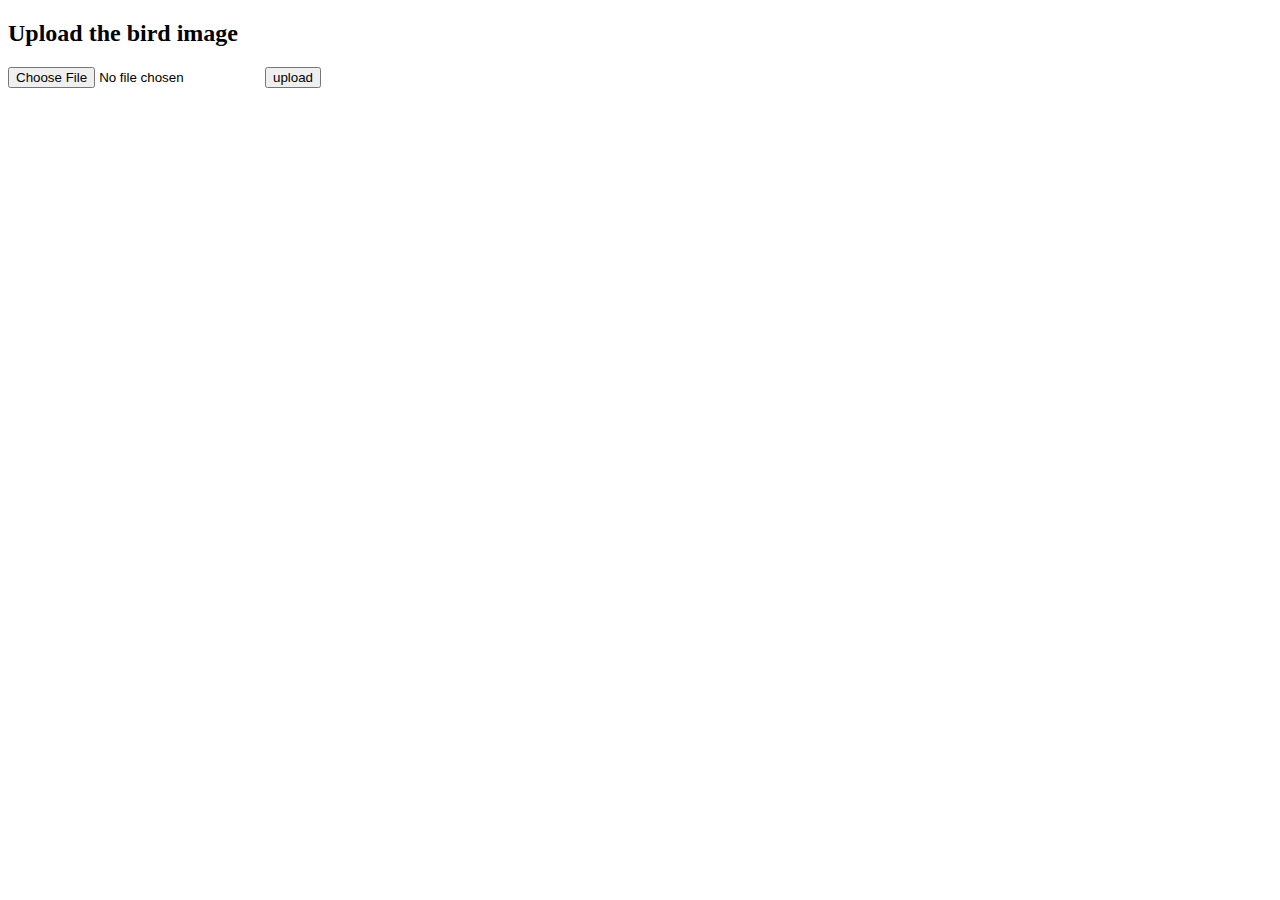
<file: templates/index.html>
<!DOCTYPE html>
<html lang="en">
<head>
    <meta charset="UTF-8">
    <title>My Bird App</title>
</head>
<body>
    <h2>Upload the bird image</h2>
    <form method="post" enctype="multipart/form-data">
        <input type="file" name="file" >
        <input type="submit" value="upload">
    </form>
</body>
</html>
</file>
